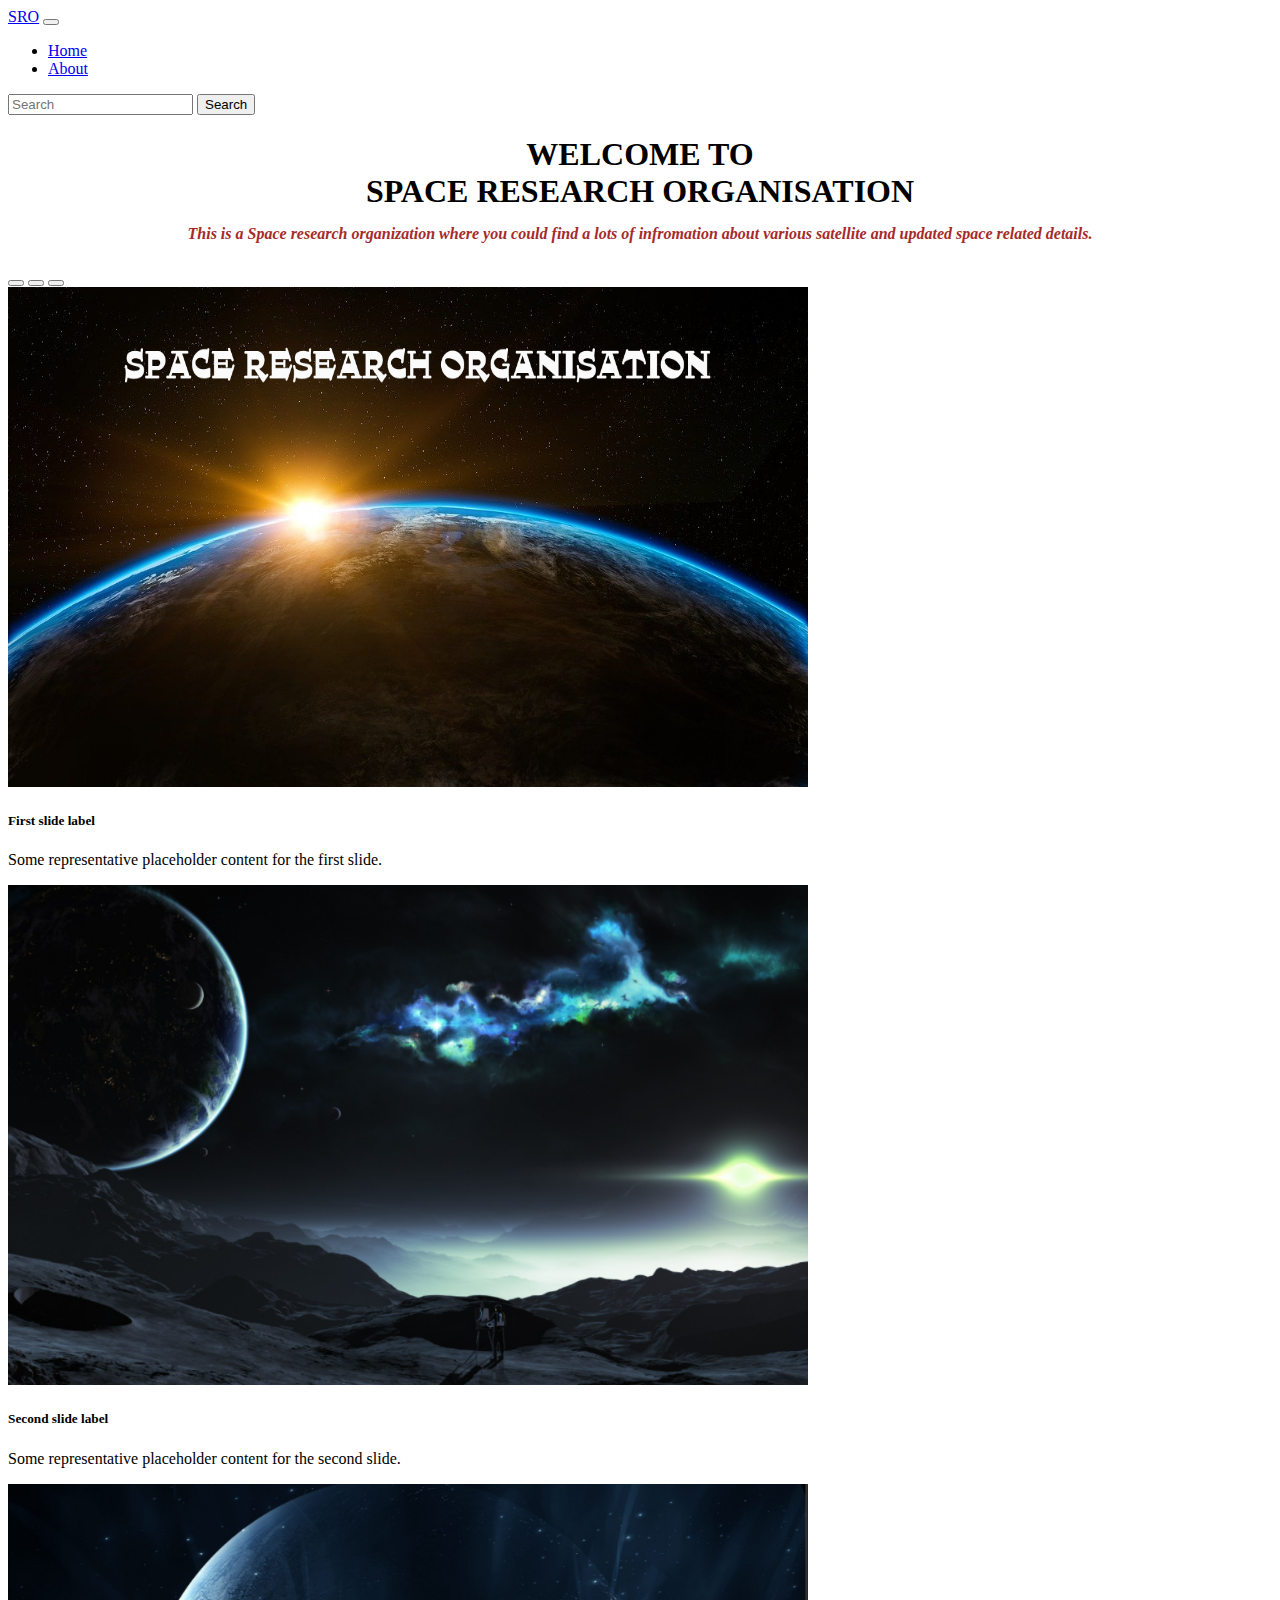
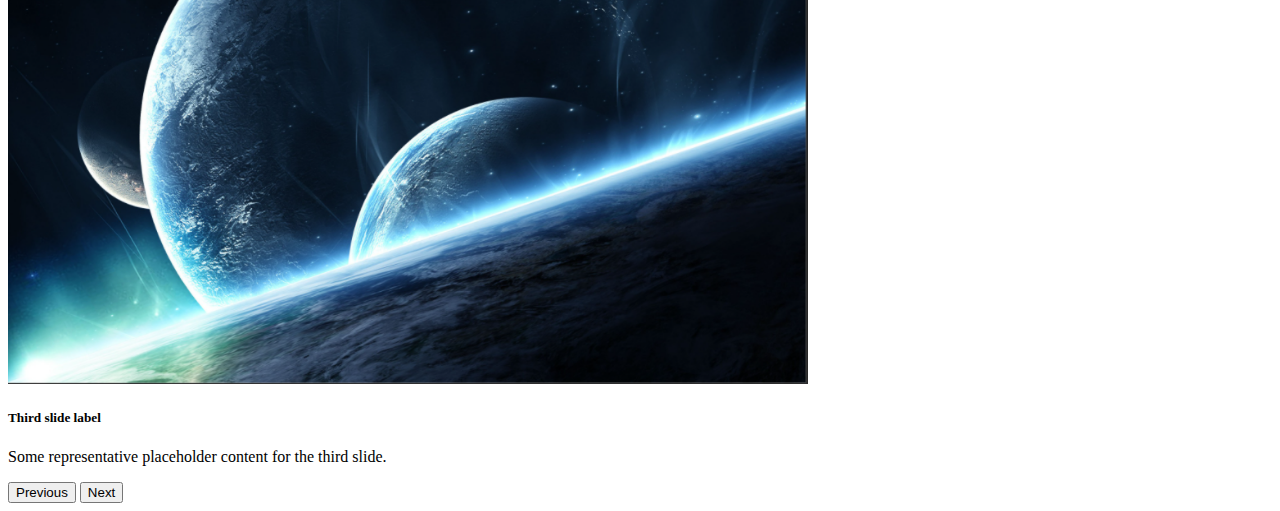
<file: index.html>
<!doctype html>
<html lang="en">

<head>
  <!-- Required meta tags -->
  <meta charset="utf-8">
  <meta name="viewport" content="width=device-width, initial-scale=1">

  <!-- Bootstrap CSS -->
  <link href="https://cdn.jsdelivr.net/npm/bootstrap@5.1.3/dist/css/bootstrap.min.css" rel="stylesheet"
    integrity="sha384-1BmE4kWBq78iYhFldvKuhfTAU6auU8tT94WrHftjDbrCEXSU1oBoqyl2QvZ6jIW3" crossorigin="anonymous">

  <title>SPACE RESEARCH ORGANISATION</title>
</head>

<body>


  <nav class="navbar navbar-expand-lg navbar-dark bg-dark">
    <div class="container-fluid">
      <a class="navbar-brand" href="#">SRO</a>
      <button class="navbar-toggler" type="button" data-bs-toggle="collapse" data-bs-target="#navbarSupportedContent"
        aria-controls="navbarSupportedContent" aria-expanded="false" aria-label="Toggle navigation">
        <span class="navbar-toggler-icon"></span>
      </button>
      <div class="collapse navbar-collapse" id="navbarSupportedContent">
        <ul class="navbar-nav me-auto mb-2 mb-lg-0">
          <li class="nav-item">
            <a class="nav-link active" aria-current="page" href="#">Home</a>
          </li>
          <li class="nav-item">
            <a class="nav-link" href="#">About</a>
          </li>


        </ul>
        <form class="d-flex">
          <input class="form-control me-2" type="search" placeholder="Search" aria-label="Search">
          <button class="btn btn-outline-success" type="submit">Search</button>
        </form>
      </div>
    </div>
  </nav>
  <div class="alert alert-dark" role="alert">
    <center>
      <h1>WELCOME TO<BR>
        SPACE RESEARCH ORGANISATION<br>
        <font size="3" color="brown"><i>This is a <b>Space research organization</b> where you could find a lots
            of infromation
            about various satellite and updated space related details.</i></font>
      </h1>
    </center>
  </div>
  <div id="carouselExampleFade" class="carousel slide carousel-fade" data-bs-ride="carousel">
    <div id="carouselExampleCaptions" class="carousel slide" data-bs-ride="carousel">
      <div class="carousel-indicators">
        <button type="button" data-bs-target="#carouselExampleCaptions" data-bs-slide-to="0" class="active"
          aria-current="true" aria-label="Slide 1"></button>
        <button type="button" data-bs-target="#carouselExampleCaptions" data-bs-slide-to="1"
          aria-label="Slide 2"></button>
        <button type="button" data-bs-target="#carouselExampleCaptions" data-bs-slide-to="2"
          aria-label="Slide 3"></button>
      </div>
      <div class="carousel-inner">
        <div class="carousel-item active" data-bs-interval="1000">
          <img src="Image/SPACE.jpg" height="500" width="800" class="d-block w-100">
          <div class="carousel-caption d-none d-md-block">
            <h5>First slide label</h5>
            <p>Some representative placeholder content for the first slide.</p>
          </div>
        </div>
        <div class="carousel-item" data-bs-interval="2000">
          <img src="Image/space1.PNG" height="500" width="800" class="d-block w-100">
          <div class="carousel-caption d-none d-md-block">
            <h5>Second slide label</h5>
            <p>Some representative placeholder content for the second slide.</p>
          </div>
        </div>
        <div class="carousel-item" data-bs-interval="3000">
          <img src="Image/space4.PNG" height="500" width="800" class="d-block w-100">
          <div class="carousel-caption d-none d-md-block">
            <h5>Third slide label</h5>
            <p>Some representative placeholder content for the third slide.</p>
          </div>
        </div>
      </div>
      <button class="carousel-control-prev" type="button" data-bs-target="#carouselExampleCaptions"
        data-bs-slide="prev">
        <span class="carousel-control-prev-icon" aria-hidden="true"></span>
        <span class="visually-hidden">Previous</span>
      </button>
      <button class="carousel-control-next" type="button" data-bs-target="#carouselExampleCaptions"
        data-bs-slide="next">
        <span class="carousel-control-next-icon" aria-hidden="true"></span>
        <span class="visually-hidden">Next</span>
      </button>
    </div>

    <script src="https://cdn.jsdelivr.net/npm/bootstrap@5.1.3/dist/js/bootstrap.bundle.min.js"
      integrity="sha384-ka7Sk0Gln4gmtz2MlQnikT1wXgYsOg+OMhuP+IlRH9sENBO0LRn5q+8nbTov4+1p"
      crossorigin="anonymous"></script>
</body>

</html>
</file>
